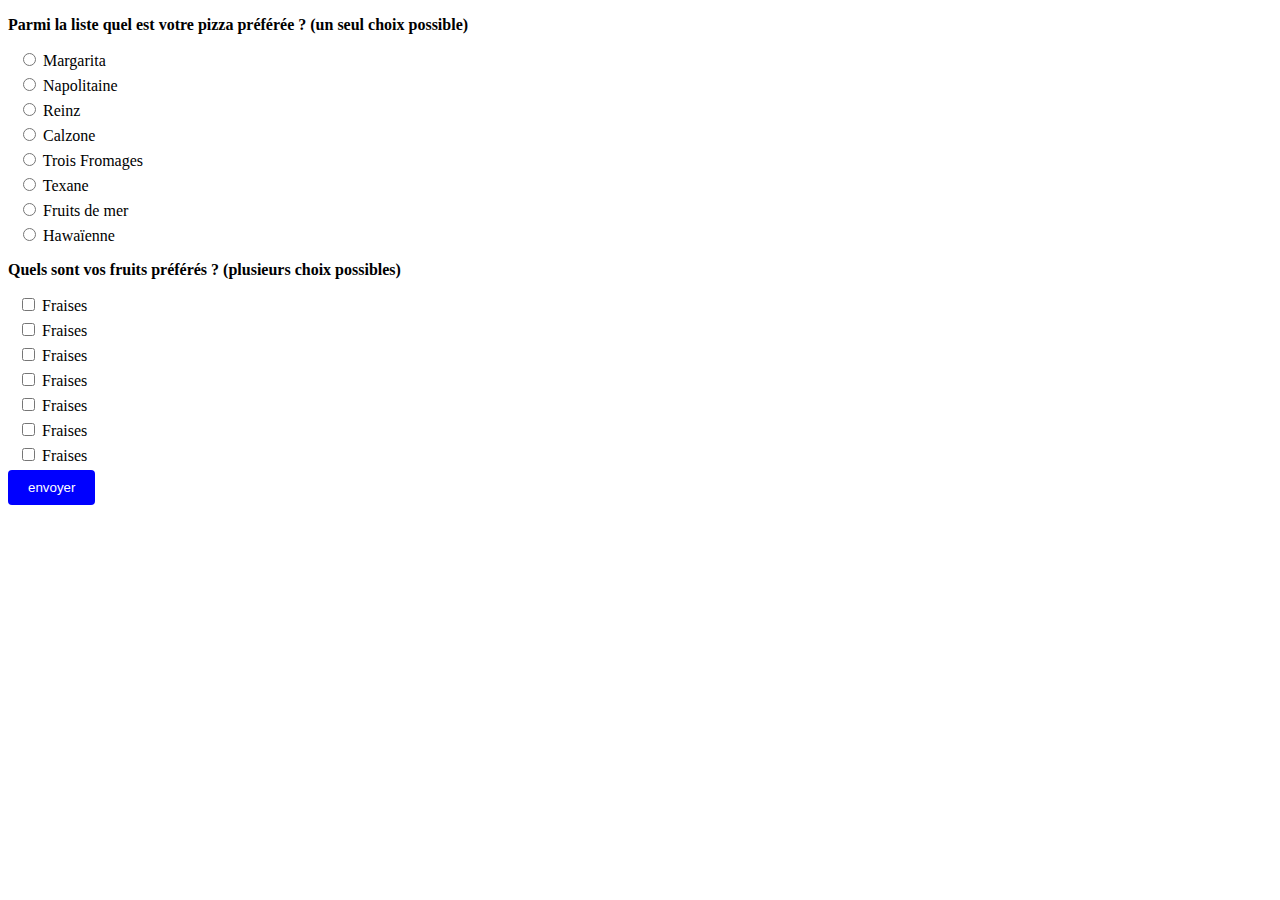
<file: TP0/exo/exo 2/index.html>
<!DOCTYPE html>
<html lang="en">
<head>
    <meta charset="UTF-8">
    <title>Title</title>
    <link rel="stylesheet" href="style.css">
</head>
<body>
    <form action="#" method="POST">
        <p>Parmi la liste quel est votre pizza préférée ? (un seul choix possible)</p>
        <div class="item_pizza">
            <input type="radio" name="marg"/>
            <label for="marg"> Margarita </label>
        </div>
        <div class="item_pizza">
            <input type="radio" name="nap"/>
            <label for="nap"> Napolitaine </label>
        </div>
        <div class="item_pizza">
            <input type="radio" name="Reine"/>
            <label for="Reine"> Reinz </label>
        </div>
        <div class="item_pizza">
            <input type="radio" name="Cal"/>
            <label for="Cal"> Calzone </label>
        </div>
        <div class="item_pizza">
            <input type="radio" name="Trois"/>
            <label for="Trois"> Trois Fromages </label>
        </div>
        <div class="item_pizza">
            <input type="radio" name="Tex"/>
            <label for="Tex"> Texane </label>
        </div>
        <div class="item_pizza">
            <input type="radio" name="Fruit"/>
            <label for="Fruit"> Fruits de mer </label>
        </div>
        <div class="item_pizza">
            <input type="radio" name="Haw"/>
            <label for="Haw"> Hawaïenne </label>
        </div>

       <p>Quels sont vos fruits préférés ? (plusieurs choix possibles) </p>
        <div class="item_fruit">
            <input type="checkbox" name="frai"/>
            <label for="frai"> Fraises </label>
        </div>
        <div class="item_fruit">
            <input type="checkbox" name="frai"/>
            <label for="frai"> Fraises </label>
        </div>
        <div class="item_fruit">
            <input type="checkbox" name="frai"/>
            <label for="frai"> Fraises </label>
        </div>
        <div class="item_fruit">
            <input type="checkbox" name="frai"/>
            <label for="frai"> Fraises </label>
        </div>
        <div class="item_fruit">
            <input type="checkbox" name="frai"/>
            <label for="frai"> Fraises </label>
        </div>
        <div class="item_fruit">
            <input type="checkbox" name="frai"/>
            <label for="frai"> Fraises </label>
        </div>
        <div class="item_fruit">
            <input type="checkbox" name="frai"/>
            <label for="frai"> Fraises </label>
        </div>
        <input type="submit" value="envoyer"/>
    </form>
</body>
</file>
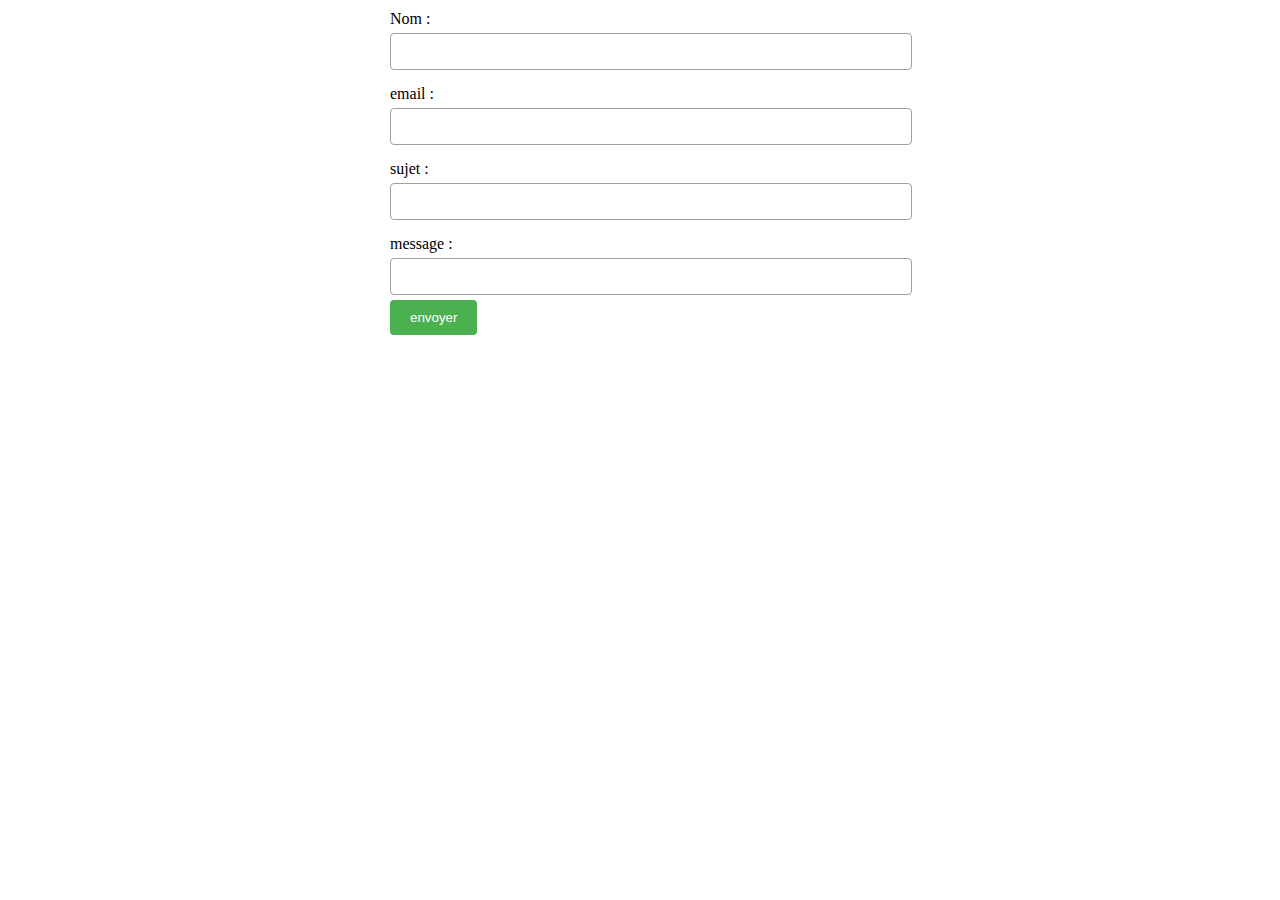
<file: TP0/exo/exo 1/formulaire.html>
<!DOCTYPE html>
<html lang="en">
<head>
    <meta charset="UTF-8">
    <title>Title</title>
    <link rel="stylesheet" href="style.css">
</head>
<body>
<form action="#" method="post">
        <label for="nom"> Nom :</label>
        <input type="text" name="nom"/>
        <label for="email"> email :</label>
        <input type="email" name="email"/>
        <label for="sujet"> sujet :</label>
        <input type="text" name="sujet"/>
        <label for="messsage"> message :</label>
        <input type="text" name="message"/>
        <input type="submit" value="envoyer"/>
</form>
</body>
</html>
</file>
<file: TP0/exo/exo 2/style.css>
.item_pizza, .item_fruit {
    display: block;
    margin: 5px 10px;
}

p {
    font-weight: bold;
}

input[type="submit"]{
    background-color: blue;
    color: white;
    padding: 10px 20px 10px 20px;
    border: none;
    border-radius: 4px;
}

fieldset {
    max-width: 500px;
    margin-top: 10px;
}
legend {
    font-weight: bold;
    font-size: 20px;
    color: #317ac1;
}
</file>
<file: TP0/exo/exo 1/style.css>
form {
    margin: auto;
    max-width: 500px;
}

label {
    display: block;
    margin-top: 10px;
    margin-bottom: 5px;
}

input[type="text"],
input[type="email"],
textarea {
    width: 100%;
    padding: 10px;
    margin-bottom: 5px;
    margin-top: 0px;
    border: 1px solid #a0a0a0;
    border-radius: 4px;
}
input[type="submit"]{
    background-color: #4caf50;
    color: white;
    padding: 10px 20px 10px 20px;
    border: none;
    border-radius: 4px;
}
input[type="submit"]:hover {
    background-color: #45A049;
}
</file>
